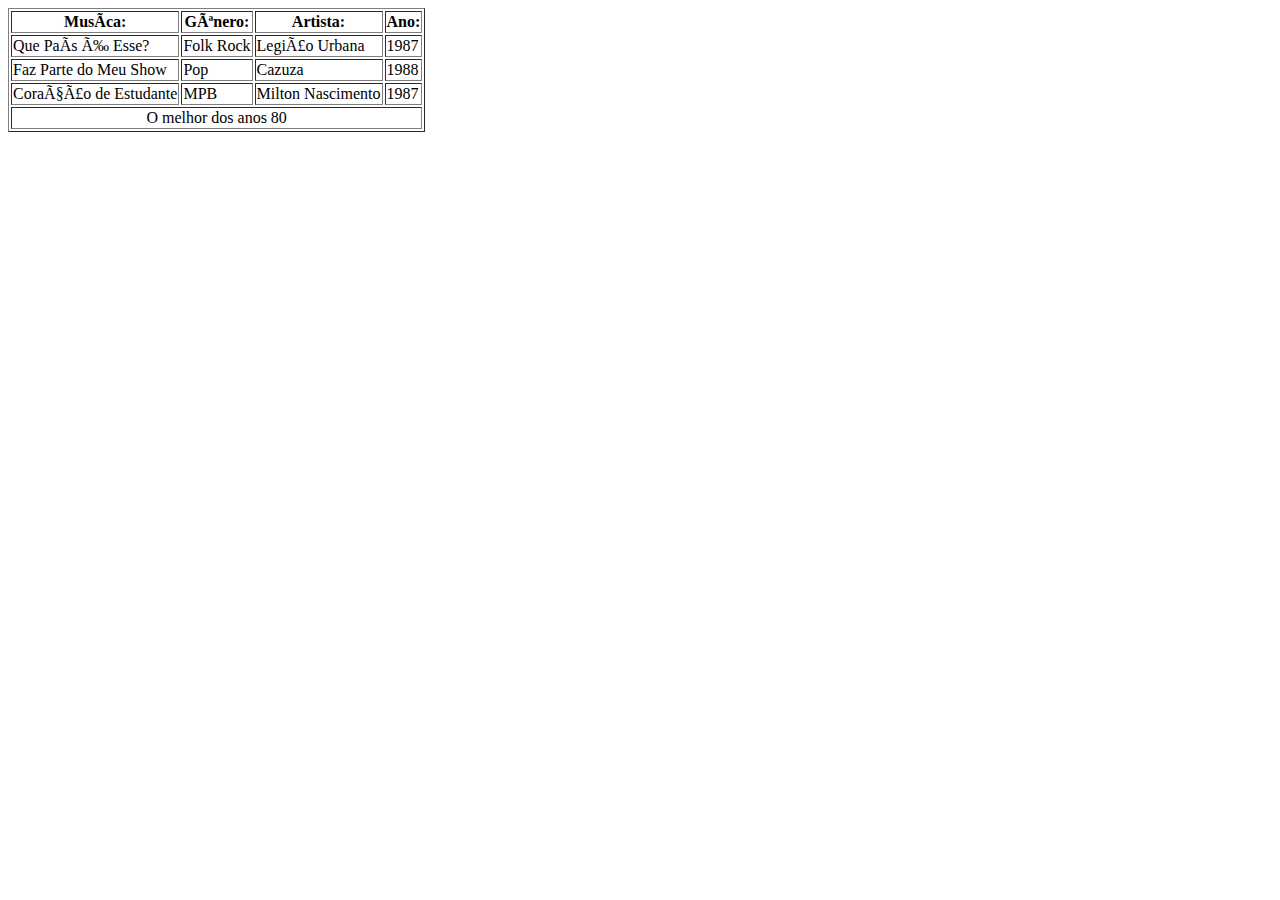
<file: Aula1.html>
<!-- <!DOCTYPE html>
<html lang="pt-br">

<head>
    <meta charset="UTF-8">
    <meta name="viewport" content="width=device-width, initial-scale=1.0">
    <title>Document</title>
</head>

<body>
    <h1>AQUARELA</h1>
    <h2>AQUARELA</h2>
    <h3>AQUARELA</h3>
    <h4>AQUARELA</h4>
    <h5>AQUARELA</h5>
    <h6>AQUARELA</h6>
    <h7>AQUAReLA</h7>
    <hr />
    <p>
        Numa folha qualquer eu desenho um <em> sol amarelo</em><br>
        10 E com cinco ou seis retas é fácil fazer um <i>castelo</i><br>
        11 Corro o lápis em torno da mão e me dou uma luva<br>
        12 E se faço chover, com dois riscos tenho um <b>guarda-chuva</b><br>
    </p>
    <p>
        13 Se um pinguinho de <u> tinta cai num pedacinho azul do papel </u><br>
        14 Num instante imagino uma linda gaivota a voar no céu<br>
        15 Vai voando, <strike>contornando a imensa curva norte e sul</strike><br>
        16 Vou com ela, viajando, Havaí, Pequim ou Istambul<br>
        17 Pinto um barco a vela branco, navegando, é tanto céu e mar num beijo azul<br>
    </p>
    <p>
        18 Entre as nuvens vem surgindo um lindo avião rosa e grená<br>
        19 Tudo em volta colorindo, com suas luzes a piscar<br>
        20 Basta imaginar e ele está partindo, sereno, indo<br>
        21 E se a gente quiser ele vai pousar.<br>
    </p>
    <p>
    <h2>Artistas MPB</h2>
    <ul>
        <li>Tom Jobim</li>
        <li>Toquinho</li>
        <li>Vinicius de Moraes</li>
    </ul>
    </p>

    <p>
    <h2>Músicas MPB</h2>
    <ol type="a">
        <li>Aquarela</li>
        <li>Chão de Giz</li>
        <li>Se...</li>
    </ol>
    </p>
    <img src="https://services.meteored.com/img/article/inteligencia-artificial-aprende-a-reconstruir-imagens-vistas-por-pessoas-ciencia-fotos-1679175318563_1280.jpg"
        title="IA" alt="IA_Image">
    <img src="i257652.jpeg" title="Arara" alt="Arara_Image">
    <figure border="1">
        <img src="https://gizmodo.uol.com.br/wp-content/blogs.dir/8/files/2021/02/nyan-cat.gif" title="Gato"
            alt="Gato_GIF">
        <figcaption>Gato no espaço.</figcaption>
    </figure>
    <a href="https://www.youtube.com/watch?v=xT8HIiFQ8Y0">
        <h1>AQUARELA</h1>
    </a>
    <a href="https://www.youtube.com/watch?v=xT8HIiFQ8Y0"><img src="i257652.jpeg"></a>


    <table border="1">
        <tr>
            <td>l1 c1</td>
            <td>l1 c2</td>
            <td>l1 c3</td>
        </tr>
        <tr>
            <td>l2 c1</td>
            <td>l2 c2</td>
            <td>l2 c3</td>
        </tr>
    </table>
    <table border="1">
        <tr>
            <td> colspan="2" align="center"> l1 c1</td>
            <td> rowspan="2" align="center"> l1 c2</td>
        </tr>
        <tr>
            <td> align="center"> l2 c1</td>
            <td> align="center">l2 c2</td>
            <td> align="center">l2 c3</td>
        </tr>
 -->


        <!DOCTYPE html>
        <html>

        <head>
            <title>Aula 1</title>
        </head>

        <body>
            <table border="1">
                <thead>
                    <tr>
                        <th>Musíca:</th>
                        <th>Gênero:</th>
                        <th>Artista:</th>
                        <th>Ano:</th>
                    </tr>
                </thead>
                <tbody>
                    <tr>
                        <td>Que País É Esse?</td>
                        <td>Folk Rock</td>
                        <td>Legião Urbana</td>
                        <td>1987</td>
                    </tr>
                    <tr>
                        <td>Faz Parte do Meu Show</td>
                        <td>Pop</td>
                        <td>Cazuza</td>
                        <td>1988</td>
                    </tr>
                    <tr>
                        <td>Coração de Estudante</td>
                        <td>MPB</td>
                        <td>Milton Nascimento</td>
                        <td>1987</td>
                    </tr>
                </tbody>
                <tfoot>
                    <tr>
                        <td colspan="4" align="center">O melhor dos anos 80</td>
                    </tr>
                </tfoot>
            </table>
        </body>

        </html>
    </table>
</body>

</html>
</file>
